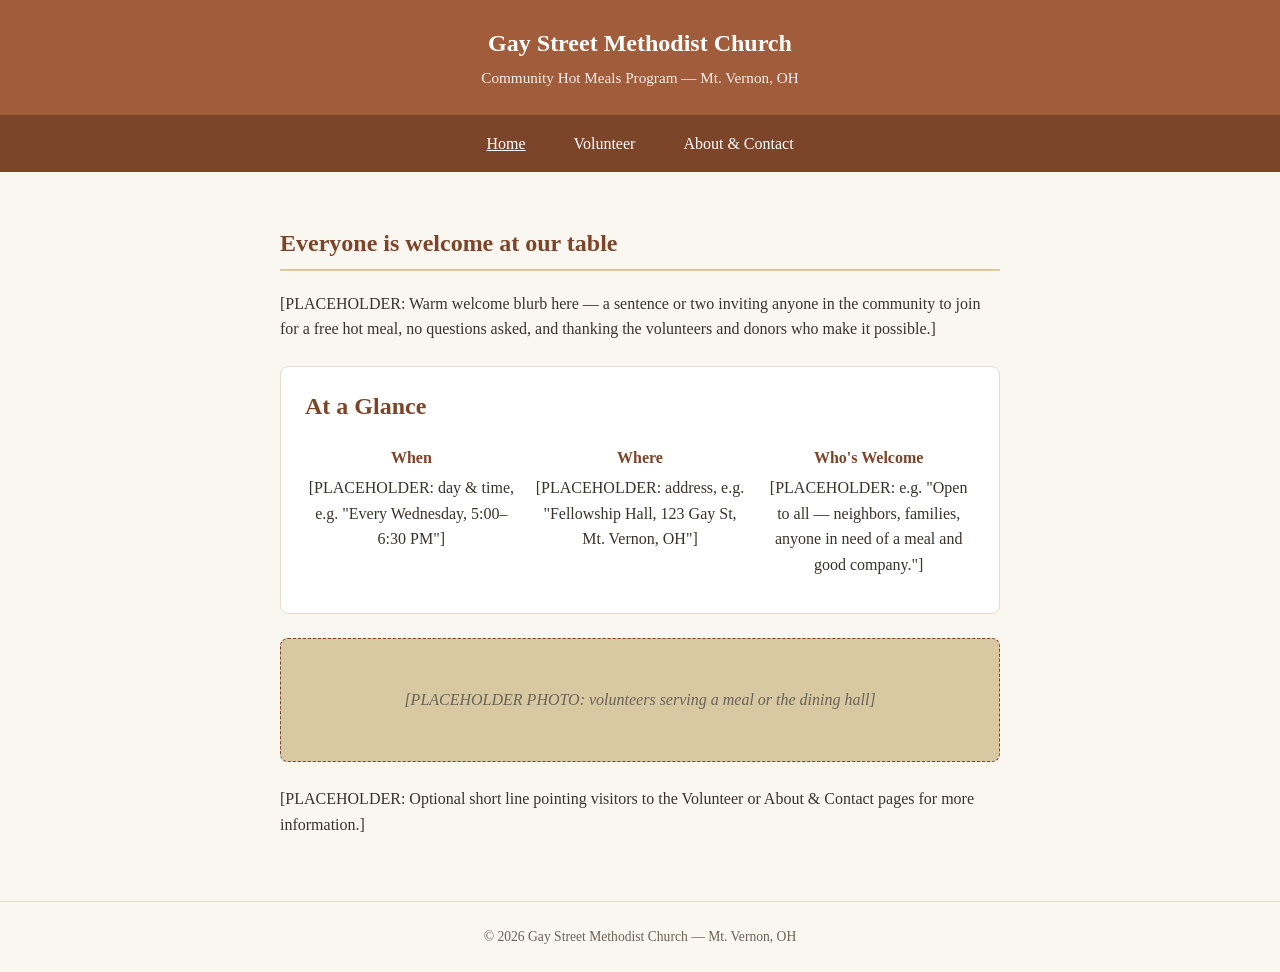
<file: index.html>
<!DOCTYPE html>
<html lang="en">
<head>
  <meta charset="UTF-8">
  <meta name="viewport" content="width=device-width, initial-scale=1.0">
  <title>Community Hot Meals | Gay Street Methodist Church</title>
  <link rel="stylesheet" href="styles.css">
</head>
<body>
  <header>
    <h1>Gay Street Methodist Church</h1>
    <p>Community Hot Meals Program &mdash; Mt. Vernon, OH</p>
  </header>

  <nav>
    <a href="index.html" aria-current="page">Home</a>
    <a href="volunteer.html">Volunteer</a>
    <a href="about.html">About &amp; Contact</a>
  </nav>

  <main>
    <h2>Everyone is welcome at our table</h2>
    <p>
      [PLACEHOLDER: Warm welcome blurb here &mdash; a sentence or two inviting
      anyone in the community to join for a free hot meal, no questions
      asked, and thanking the volunteers and donors who make it possible.]
    </p>

    <div class="card">
      <h2 style="margin-top:0; border:none; padding:0;">At a Glance</h2>
      <dl class="at-a-glance">
        <div>
          <dt>When</dt>
          <dd>[PLACEHOLDER: day &amp; time, e.g. "Every Wednesday, 5:00&ndash;6:30 PM"]</dd>
        </div>
        <div>
          <dt>Where</dt>
          <dd>[PLACEHOLDER: address, e.g. "Fellowship Hall, 123 Gay St, Mt. Vernon, OH"]</dd>
        </div>
        <div>
          <dt>Who's Welcome</dt>
          <dd>[PLACEHOLDER: e.g. "Open to all &mdash; neighbors, families, anyone in need of a meal and good company."]</dd>
        </div>
      </dl>
    </div>

    <div class="placeholder-image">
      [PLACEHOLDER PHOTO: volunteers serving a meal or the dining hall]
    </div>

    <p>
      [PLACEHOLDER: Optional short line pointing visitors to the Volunteer
      or About &amp; Contact pages for more information.]
    </p>
  </main>

  <footer>
    &copy; <span id="year"></span> Gay Street Methodist Church &mdash; Mt. Vernon, OH
  </footer>
  <script>
    document.getElementById('year').textContent = new Date().getFullYear();
  </script>
</body>
</html>
</file>
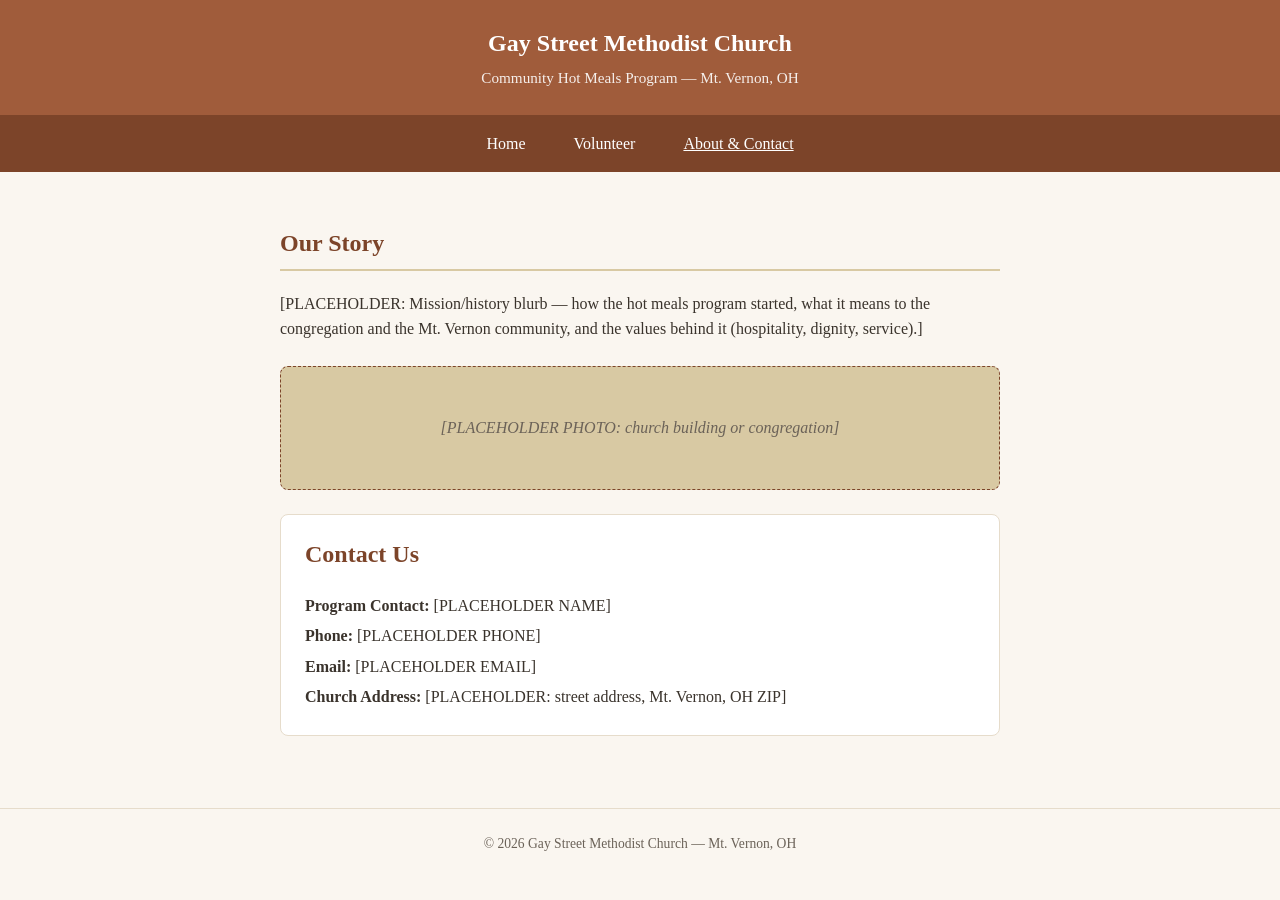
<file: about.html>
<!DOCTYPE html>
<html lang="en">
<head>
  <meta charset="UTF-8">
  <meta name="viewport" content="width=device-width, initial-scale=1.0">
  <title>About &amp; Contact | Gay Street Methodist Church Hot Meals</title>
  <link rel="stylesheet" href="styles.css">
</head>
<body>
  <header>
    <h1>Gay Street Methodist Church</h1>
    <p>Community Hot Meals Program &mdash; Mt. Vernon, OH</p>
  </header>

  <nav>
    <a href="index.html">Home</a>
    <a href="volunteer.html">Volunteer</a>
    <a href="about.html" aria-current="page">About &amp; Contact</a>
  </nav>

  <main>
    <h2>Our Story</h2>
    <p>
      [PLACEHOLDER: Mission/history blurb &mdash; how the hot meals program
      started, what it means to the congregation and the Mt. Vernon
      community, and the values behind it (hospitality, dignity, service).]
    </p>

    <div class="placeholder-image">
      [PLACEHOLDER PHOTO: church building or congregation]
    </div>

    <div class="card contact-block">
      <h2 style="margin-top:0; border:none; padding:0;">Contact Us</h2>
      <p><strong>Program Contact:</strong> [PLACEHOLDER NAME]</p>
      <p><strong>Phone:</strong> [PLACEHOLDER PHONE]</p>
      <p><strong>Email:</strong> [PLACEHOLDER EMAIL]</p>
      <p><strong>Church Address:</strong> [PLACEHOLDER: street address, Mt. Vernon, OH ZIP]</p>
    </div>
  </main>

  <footer>
    &copy; <span id="year"></span> Gay Street Methodist Church &mdash; Mt. Vernon, OH
  </footer>
  <script>
    document.getElementById('year').textContent = new Date().getFullYear();
  </script>
</body>
</html>
</file>
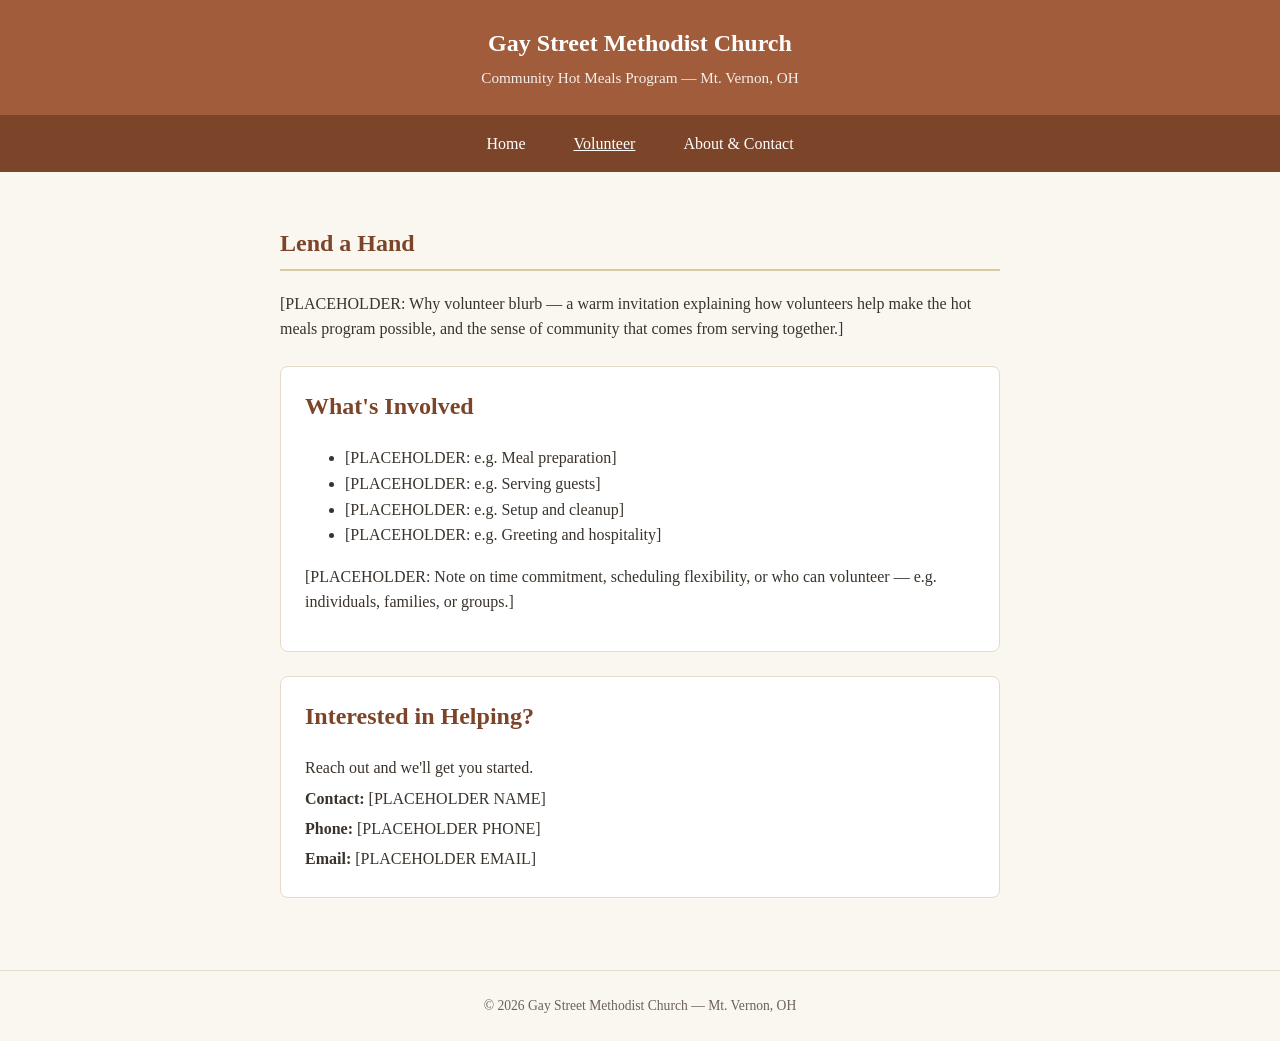
<file: volunteer.html>
<!DOCTYPE html>
<html lang="en">
<head>
  <meta charset="UTF-8">
  <meta name="viewport" content="width=device-width, initial-scale=1.0">
  <title>Volunteer | Gay Street Methodist Church Hot Meals</title>
  <link rel="stylesheet" href="styles.css">
</head>
<body>
  <header>
    <h1>Gay Street Methodist Church</h1>
    <p>Community Hot Meals Program &mdash; Mt. Vernon, OH</p>
  </header>

  <nav>
    <a href="index.html">Home</a>
    <a href="volunteer.html" aria-current="page">Volunteer</a>
    <a href="about.html">About &amp; Contact</a>
  </nav>

  <main>
    <h2>Lend a Hand</h2>
    <p>
      [PLACEHOLDER: Why volunteer blurb &mdash; a warm invitation explaining
      how volunteers help make the hot meals program possible, and the
      sense of community that comes from serving together.]
    </p>

    <div class="card">
      <h2 style="margin-top:0; border:none; padding:0;">What's Involved</h2>
      <ul>
        <li>[PLACEHOLDER: e.g. Meal preparation]</li>
        <li>[PLACEHOLDER: e.g. Serving guests]</li>
        <li>[PLACEHOLDER: e.g. Setup and cleanup]</li>
        <li>[PLACEHOLDER: e.g. Greeting and hospitality]</li>
      </ul>
      <p>
        [PLACEHOLDER: Note on time commitment, scheduling flexibility, or
        who can volunteer &mdash; e.g. individuals, families, or groups.]
      </p>
    </div>

    <div class="card contact-block">
      <h2 style="margin-top:0; border:none; padding:0;">Interested in Helping?</h2>
      <p>Reach out and we'll get you started.</p>
      <p><strong>Contact:</strong> [PLACEHOLDER NAME]</p>
      <p><strong>Phone:</strong> [PLACEHOLDER PHONE]</p>
      <p><strong>Email:</strong> [PLACEHOLDER EMAIL]</p>
    </div>
  </main>

  <footer>
    &copy; <span id="year"></span> Gay Street Methodist Church &mdash; Mt. Vernon, OH
  </footer>
  <script>
    document.getElementById('year').textContent = new Date().getFullYear();
  </script>
</body>
</html>
</file>
<file: styles.css>
:root {
  --color-bg: #faf6f0;
  --color-surface: #ffffff;
  --color-text: #3a332c;
  --color-text-muted: #6b6258;
  --color-primary: #a05c3b;
  --color-primary-dark: #7c4429;
  --color-accent: #d8c9a3;
  --color-border: #e6dccb;
  --max-width: 760px;
}

* {
  box-sizing: border-box;
}

body {
  margin: 0;
  font-family: Georgia, "Times New Roman", serif;
  background: var(--color-bg);
  color: var(--color-text);
  line-height: 1.6;
}

header {
  background: var(--color-primary);
  color: #fff;
  padding: 1.5rem 1rem;
  text-align: center;
}

header h1 {
  margin: 0 0 0.25rem;
  font-size: 1.5rem;
}

header p {
  margin: 0;
  font-size: 0.95rem;
  opacity: 0.9;
}

nav {
  background: var(--color-primary-dark);
  display: flex;
  justify-content: center;
  gap: 2rem;
  padding: 0.75rem 1rem;
  flex-wrap: wrap;
}

nav a {
  color: #fff;
  text-decoration: none;
  font-size: 1rem;
  padding: 0.25rem 0.5rem;
}

nav a:hover,
nav a[aria-current="page"] {
  text-decoration: underline;
}

main {
  max-width: var(--max-width);
  margin: 0 auto;
  padding: 2rem 1.25rem 3rem;
}

h2 {
  color: var(--color-primary-dark);
  border-bottom: 2px solid var(--color-accent);
  padding-bottom: 0.4rem;
}

.card {
  background: var(--color-surface);
  border: 1px solid var(--color-border);
  border-radius: 8px;
  padding: 1.25rem 1.5rem;
  margin: 1.5rem 0;
}

.at-a-glance {
  display: grid;
  gap: 1rem;
  grid-template-columns: repeat(auto-fit, minmax(200px, 1fr));
}

.at-a-glance div {
  text-align: center;
}

.at-a-glance dt {
  font-weight: bold;
  color: var(--color-primary-dark);
  margin-bottom: 0.25rem;
}

.at-a-glance dd {
  margin: 0;
}

.placeholder-image {
  background: var(--color-accent);
  color: var(--color-text-muted);
  border: 1px dashed var(--color-primary-dark);
  border-radius: 8px;
  padding: 3rem 1rem;
  text-align: center;
  font-style: italic;
  margin: 1.5rem 0;
}

.contact-block p {
  margin: 0.3rem 0;
}

footer {
  text-align: center;
  padding: 1.5rem 1rem;
  color: var(--color-text-muted);
  font-size: 0.85rem;
  border-top: 1px solid var(--color-border);
}
</file>
